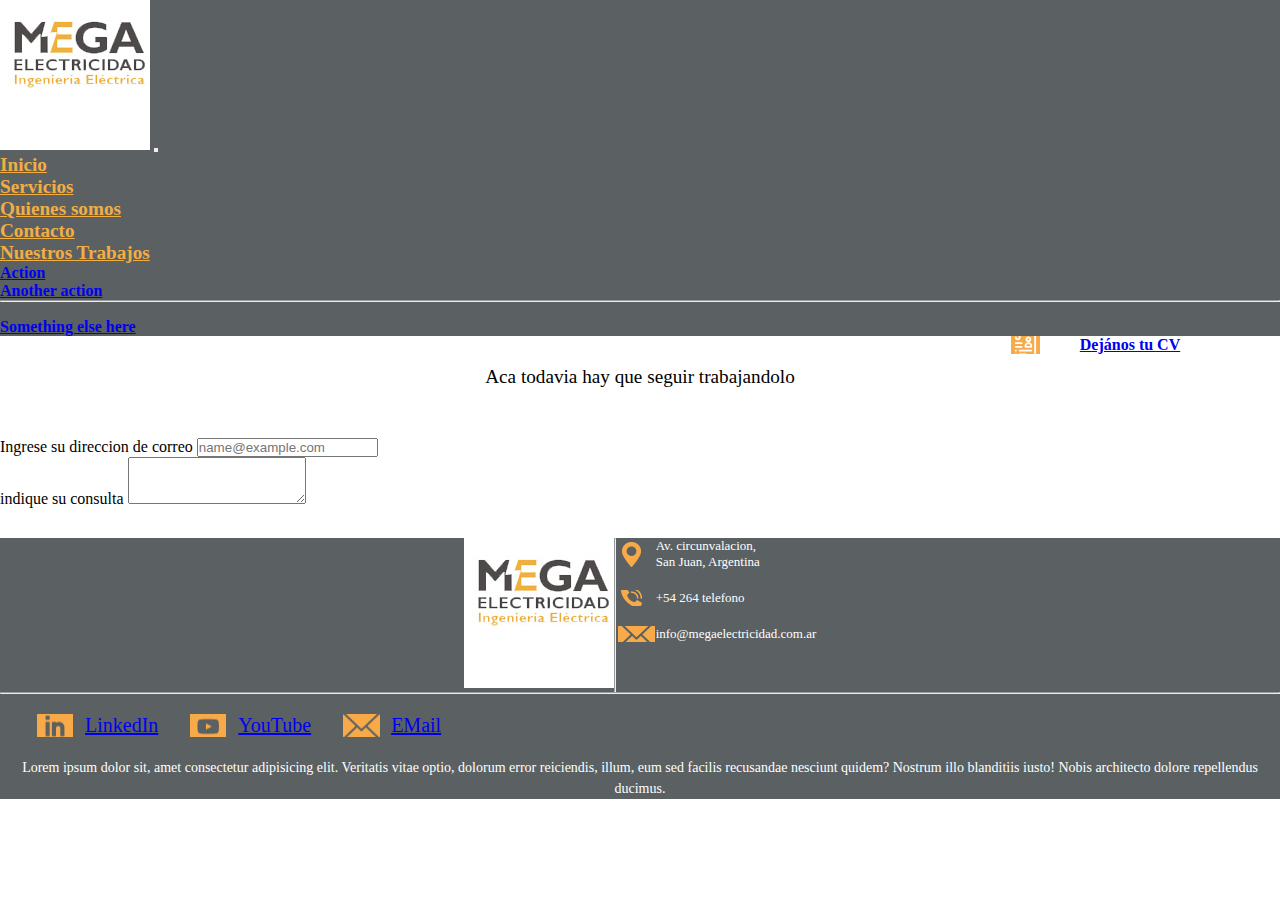
<file: pages/contacto.html>
<!DOCTYPE html>
<html lang="es">
<head>
  <meta charset="UTF-8">
  <meta http-equiv="X-UA-Compatible" content="IE=edge">
  <meta name="viewport" content="width=device-width, initial-scale=1.0">
  <link href="https://cdn.jsdelivr.net/npm/bootstrap@5.3.0-alpha1/dist/css/bootstrap.min.css" rel="stylesheet" integrity="sha384-GLhlTQ8iRABdZLl6O3oVMWSktQOp6b7In1Zl3/Jr59b6EGGoI1aFkw7cmDA6j6gD" crossorigin="anonymous">
  <link rel="stylesheet" href="../styles/style.css" />
  <title>MegaElectricidad</title>
</head>
<body>
  <header>
    <nav class="navbar navbar-expand-lg">
      <div class="container-fluid">
        <a class="navbar-brand" href="../pages/servicios.html"><img src="../img/logo150x150.jpg"
            alt="logo MegaElectricidad"></a>
        <button class="navbar-toggler" type="button" data-bs-toggle="collapse" data-bs-target="#navbarSupportedContent"
          aria-controls="navbarSupportedContent" aria-expanded="false" aria-label="Toggle navigation">
          <span class="navbar-toggler-icon"></span>
        </button>
        <div class="collapse navbar-collapse" id="navbarSupportedContent">
          <ul class="navbar-nav me-auto mb-2 mb-lg-0">
            <li class="nav-item  active">
              <a class="nav-link" aria-current="page" href="../index.html">Inicio</a>
            </li>
            <li class="nav-item">
              <a class="nav-link" href="../pages/servicios.html">Servicios</a>
            </li>
            <li class="nav-item">
              <a class="nav-link" href="../pages/quienessomos.html">Quienes somos</a>
            </li>
            <li class="nav-item">
              <a class="nav-link" href="../pages/contacto.html">Contacto</a>
            </li>
            <li class="nav-item dropdown">
              <a class="nav-link dropdown-toggle" href="#" role="button" data-bs-toggle="dropdown"
                aria-expanded="false">
                Nuestros Trabajos
              </a>
              <ul class="dropdown-menu">
                <li><a class="dropdown-item" href="#">Action</a></li>
                <li><a class="dropdown-item" href="#">Another action</a></li>
                <li>
                  <hr class="dropdown-divider">
                </li>
                <li><a class="dropdown-item" href="#">Something else here</a></li>
              </ul>
            </li>
          </ul>
        </div>
        <div class="cv"><a href="../pages/contacto.html" class="btn btn-success" role="button" aria-disabled="false">Dejános tu CV</a></div>
        </div>
      </div>
    </nav>
  </header>
    <main>
      <div class="titulocontacto">Aca todavia hay que seguir trabajandolo</div>
      <div class="mb-3">
        <label for="exampleFormControlInput1" class="form-label">Ingrese su direccion de correo</label>
        <input type="email" class=".form-control-sm." id="exampleFormControlInput1" placeholder="name@example.com">
      </div>
      <div class="mb-3">
        <label for="exampleFormControlTextarea1" class="form-label">indique su consulta</label>
        <textarea class="form-control" id="exampleFormControlTextarea1" rows="3"></textarea>
      </div>
    </main>
  <!--footer-->

  <footer class="py-5">
    <div class="container">
      <div class="row">
        <div class="align-items-center col-6 col-lg-3  mb-md-0 d-flex">
          <img src="../img/logo150x150.jpg">
        </div>
        <hr class="col-10 d-block d-lg-none mt-3 mb-3">
        <div class="col-3 col-lg-3  mb-md-0">
          <ul class="contact-data">
            <li class="address">Av. circunvalacion, <br>San Juan, Argentina</li>
            <li class="phone">+54 264 telefono</li>
            <li class="email">info@megaelectricidad.com.ar</li>
          </ul>
        </div>
      </div>
      <hr class="mt-3 mb-3 mt-md-5 mb-md-5">
      <div class="row justify-content-center">
        <div class="col-lg-8 justify-content-center">
          <ul class="d-flex flex-md-row flex-wrap justify-content-center mb-5 social-network">
            <li class="linkedin"><a target="_blank" href="#">LinkedIn</a></li>
            <li class="youtube"><a target="_blank" href="#">YouTube</a></li>
            <li class="mail"><a href="mailto:info@megaelectrcidad.com.ar">EMail</a></li>
          </ul>
          <p>Lorem ipsum dolor sit, amet consectetur adipisicing elit. Veritatis vitae optio, dolorum error reiciendis,
            illum, eum sed facilis recusandae nesciunt quidem? Nostrum illo blanditiis iusto! Nobis architecto dolore
            repellendus ducimus.
          </p>
        </div>
      </div>
    </div>
  </footer>

  <script src="https://cdn.jsdelivr.net/npm/bootstrap@5.3.0-alpha1/dist/js/bootstrap.bundle.min.js"
    integrity="sha384-w76AqPfDkMBDXo30jS1Sgez6pr3x5MlQ1ZAGC+nuZB+EYdgRZgiwxhTBTkF7CXvN"
    crossorigin="anonymous"></script>
</body>

</html>
</file>
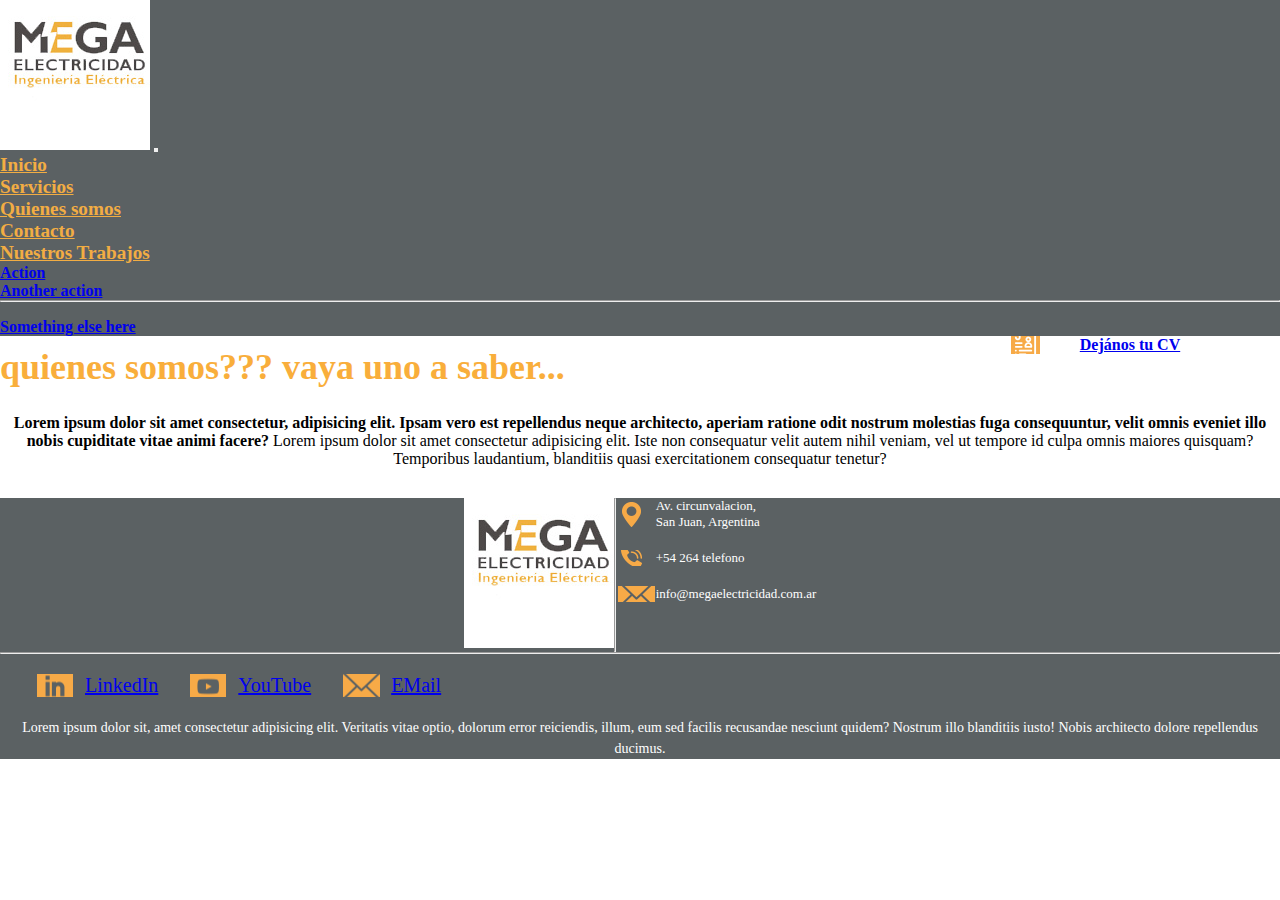
<file: pages/quienessomos.html>
<!DOCTYPE html>
<html lang="es">
<head>
  <meta charset="UTF-8">
  <meta http-equiv="X-UA-Compatible" content="IE=edge">
  <meta name="viewport" content="width=device-width, initial-scale=1.0">
  <link href="https://cdn.jsdelivr.net/npm/bootstrap@5.3.0-alpha1/dist/css/bootstrap.min.css" rel="stylesheet" integrity="sha384-GLhlTQ8iRABdZLl6O3oVMWSktQOp6b7In1Zl3/Jr59b6EGGoI1aFkw7cmDA6j6gD" crossorigin="anonymous">
  <link rel="stylesheet" href="../styles/style.css" />
  <title>MegaElectricidad</title>
</head>
<body>
  <header>
    <nav class="navbar navbar-expand-lg">
      <div class="container-fluid">
        <a class="navbar-brand" href="../pages/servicios.html"><img src="../img/logo150x150.jpg"
            alt="logo MegaElectricidad"></a>
        <button class="navbar-toggler" type="button" data-bs-toggle="collapse" data-bs-target="#navbarSupportedContent"
          aria-controls="navbarSupportedContent" aria-expanded="false" aria-label="Toggle navigation">
          <span class="navbar-toggler-icon"></span>
        </button>
        <div class="collapse navbar-collapse" id="navbarSupportedContent">
          <ul class="navbar-nav me-auto mb-2 mb-lg-0">
            <li class="nav-item  active">
              <a class="nav-link" aria-current="page" href="../index.html">Inicio</a>
            </li>
            <li class="nav-item">
              <a class="nav-link" href="../pages/servicios.html">Servicios</a>
            </li>
            <li class="nav-item">
              <a class="nav-link" href="../pages/quienessomos.html">Quienes somos</a>
            </li>
            <li class="nav-item">
              <a class="nav-link" href="../pages/contacto.html">Contacto</a>
            </li>
            <li class="nav-item dropdown">
              <a class="nav-link dropdown-toggle" href="#" role="button" data-bs-toggle="dropdown"
                aria-expanded="false">
                Nuestros Trabajos
              </a>
              <ul class="dropdown-menu">
                <li><a class="dropdown-item" href="#">Action</a></li>
                <li><a class="dropdown-item" href="#">Another action</a></li>
                <li>
                  <hr class="dropdown-divider">
                </li>
                <li><a class="dropdown-item" href="#">Something else here</a></li>
              </ul>
            </li>
          </ul>
        </div>
        <div class="cv"><a href="../pages/contacto.html" class="btn btn-success" role="button" aria-disabled="false">Dejános tu CV</a></div>
        </div>
      </div>
    </nav>
  </header>

  <div class="container">
    <div class="row justify-content-center text-center">
        <div class="col-lg-8">
            <h3 class="title-int">quienes somos??? vaya uno a saber...</h3>
            <p class="p-25"><strong>Lorem ipsum dolor sit amet consectetur, adipisicing elit. Ipsam vero est repellendus neque architecto, aperiam ratione odit nostrum molestias fuga consequuntur, velit omnis eveniet illo nobis cupiditate vitae animi facere?</strong> Lorem ipsum dolor sit amet consectetur adipisicing elit. Iste non consequatur velit autem nihil veniam, vel ut tempore id culpa omnis maiores quisquam? Temporibus laudantium, blanditiis quasi exercitationem consequatur tenetur?</p>
        </div>
    </div>
  </div>

  <!--footer-->

<footer class="py-5">
  <div class="container">
    <div class="row">
      <div class="align-items-center col-6 col-lg-3  mb-md-0 d-flex">
        <img src="../img/logo150x150.jpg">
      </div>
      <hr class="col-10 d-block d-lg-none mt-3 mb-3">
      <div class="col-3 col-lg-3  mb-md-0">
        <ul class="contact-data">
          <li class="address">Av. circunvalacion, <br>San Juan, Argentina</li>
          <li class="phone">+54 264 telefono</li>
          <li class="email">info@megaelectricidad.com.ar</li>
        </ul>
      </div>
    </div>
    <hr class="mt-3 mb-3 mt-md-5 mb-md-5">
    <div class="row justify-content-center">
      <div class="col-lg-8 justify-content-center">
        <ul class="d-flex flex-md-row flex-wrap justify-content-center mb-5 social-network">
          <li class="linkedin"><a target="_blank" href="#">LinkedIn</a></li>
          <li class="youtube"><a target="_blank" href="#">YouTube</a></li>
          <li class="mail"><a href="mailto:info@megaelectrcidad.com.ar">EMail</a></li>
        </ul>
        <p>Lorem ipsum dolor sit, amet consectetur adipisicing elit. Veritatis vitae optio, dolorum error reiciendis,
          illum, eum sed facilis recusandae nesciunt quidem? Nostrum illo blanditiis iusto! Nobis architecto dolore
          repellendus ducimus.
        </p>
      </div>
    </div>
  </div>
</footer>

<script src="https://cdn.jsdelivr.net/npm/bootstrap@5.3.0-alpha1/dist/js/bootstrap.bundle.min.js"
  integrity="sha384-w76AqPfDkMBDXo30jS1Sgez6pr3x5MlQ1ZAGC+nuZB+EYdgRZgiwxhTBTkF7CXvN"
  crossorigin="anonymous"></script>
</body>

</html>
</file>
<file: styles/style.css>
/* RESET DE CSS*/
* {
  margin: 0px;
  padding: 0px;
  box-sizing: border-box;
}

/*Navbar*/

nav{
  background-color: #5b6163;
  font-weight: 700;
}
.nav-link{
  color: #f2ad43;
  font-size: 1.2rem;
}
h1 {
  text-align: center;
  font-size: 1.5rem;
  color: black;
  font-weight: bold;
  letter-spacing: 2px;
}


p {
  text-align: center;
}

.banner {
  background: url("/img/ullum-1024x572-1.jpg") fixed center/cover;
  height: 700px;
  position: relative;
  display: flex;
  justify-content: center;
  align-items: center;
}

.banner .banner__info {
  padding: 0.3em;
  position: absolute;
  width: 100%;
  max-width: 800px;
  text-align: center;
  color: black;
  margin: auto;
  border: 13px solid #f2ad43;
  opacity: 0.7;
  background-color: #f6eee0;
}

.banner .banner__title {
  line-height: 1.5;
  font-size: 1.8em;
  font-weight: bold;
  font-family: "Times New Roman", Times, serif;
  text-align: center;
  margin: auto;
}

.banner .banner__p {
  line-height: 2;
  font-size: 1.5em;
  font-weight: bolder;
  font-family: "Times New Roman", Times, serif;
  text-align: center;
}

.cv {
  background: url(../img/icon-cv.png) center left no-repeat;
  position: absolute;
  right: 25px;
  color: #af1c1c;
  width: 250px;
  display: inline-block;
  text-align: center;
  border-radius: 0.25rem;
}

/* primer section*/
.section {
  margin-top: 40px;
}

.col {
  display: flex;
  flex-direction: column;
  align-items: center;
  justify-content: center;
}

/* segunda section*/

.informacionimportante {
  margin-top: 40px;
}

/* tercera section

arreglar las clases con sass*/

#portfolio .container-fluid, #portfolio .container-sm, #portfolio .container-md, #portfolio .container-lg, #portfolio .container-xl {
  max-width: 1920px;
  overflow: hidden
}
.portfolio-box, #portfolio .container-sm .portfolio-box, #portfolio .container-md .portfolio-box, #portfolio .container-lg .portfolio-box, #portfolio .container-xl .portfolio-box {
  position: relative;
  display: block;
}
.portfolio-box .portfolio-box-caption,  .container-sm .portfolio-box .portfolio-box-caption,  .container-md .portfolio-box .portfolio-box-caption,  .container-lg .portfolio-box .portfolio-box-caption,  .container-xl .portfolio-box .portfolio-box-caption {
  display: flex;
  align-items: center;
  justify-content: center;
  flex-direction: column;
  width: 100%;
  height: 100%;
  position: absolute;
  bottom: 0;
  text-align: center;
  opacity: 1;
  color: #fff;
  background: rgba(0, 0, 0,0);
  transition: all 0.25s ease;
  text-align: center;
  padding:50px;
}
.portfolio-box .portfolio-box-caption .project-category,  .container-sm .portfolio-box .portfolio-box-caption .project-category,  .container-md .portfolio-box .portfolio-box-caption .project-category,  .container-lg .portfolio-box .portfolio-box-caption .project-category,  .container-xl .portfolio-box .portfolio-box-caption .project-category {
  font-family: "Montserrat", -apple-system, BlinkMacSystemFont, "Segoe UI", Roboto, "Helvetica Neue", Arial, "Noto Sans", sans-serif, "Apple Color Emoji", "Segoe UI Emoji", "Segoe UI Symbol", "Noto Color Emoji";
  font-size: 0.85rem;
  font-weight: 600;
  text-transform: uppercase;

}
.portfolio-box .portfolio-box-caption .project-name, #portfolio .container-sm .portfolio-box .portfolio-box-caption .project-name,  .container-md .portfolio-box .portfolio-box-caption .project-name,  .container-lg .portfolio-box .portfolio-box-caption .project-name,  .container-xl .portfolio-box .portfolio-box-caption .project-name {
  font-size: 1.2rem;
}
.portfolio-box:hover .portfolio-box-caption,  .container-sm .portfolio-box:hover .portfolio-box-caption,  .container-md .portfolio-box:hover .portfolio-box-caption,  .container-lg .portfolio-box:hover .portfolio-box-caption,  .container-xl .portfolio-box:hover .portfolio-box-caption {
  opacity: 1;
  background: rgba(0, 0, 0, 0.5);
}
.portfolio-box .portfolio-box-caption h5{
  font-size: 36px;
  font-weight: 300;
  margin-bottom: 50px;
}
.portfolio-box .portfolio-box-caption p{
  color:white;
  font-weight: bold;
  line-height: 1.5;
}
.portfolio-box .portfolio-box-caption .btn{
  border:solid 1px white;
  color: white;
  border-radius: 0;
  font-size: 16px;

}
.portfolio-box:hover .btn{
  background: white;
  color:black;
}
.portfolio-box video{
  vertical-align: middle;
}
.portfolio-box.portfolio-full{
  height: 400px;
}
.portfolio-box.portfolio-half{
  height: 480px;
}
.portfolio-box{
  background-size: cover;
}

/* footer */

footer{
  background: #5b6163;
  margin-top: 30px;
}
footer hr{
  color: white;
  background: white;
}
footer p{
  color:white;
  font-size: 14px;
  text-align: center;
  line-height: 1.5;
}
.contact-data{
  list-style: none;
  color: white;
  margin: 0;
  padding: 0;
  font-size: 13px;
}
.contact-data li{
  margin-bottom: 20px;
  padding-left: 40px;
}
.contact-data li:last-child{
  margin-bottom: 0;
}
.row{
  display: flex;
  justify-content: center;
}
.address{
  background: url(../img/icon-ubicacion.png) center left no-repeat;
}
.phone{
  background: url(../img/icon-telefono.png) center left no-repeat;
}
.email{
  background: url(../img/icon-email.png) center left no-repeat;
}

.social-network{
  list-style: none;
  color: rgb(213, 72, 72);
  margin: 0;
  padding: 20px;
  font-size: 20px;
  display: flex;
}
nav .social-network li{
  margin:0 15px;
 
}
.social-network li{
 margin:0 15px;
 padding-left: 50px;
}
nav .social-network a{
  color:white;
  height:50px;
  width: 50px;
  display: flex;
  align-items: center;
  text-indent: -9000px;
  overflow: hidden;
}


.linkedin{
  background: url(../img/icon-linkedin.png) center left  no-repeat;
}
.youtube{
  background: url(../img/icon-youtube.png) center left  no-repeat;
}
.mail{
  background: url(../img/icon-email.png) center left  no-repeat;
}

/*servicios*/

.page-int p {
  font-size: 23px;
  line-height: 32px;
  color: #414042;
}
.title-int {
  position: relative;
  padding-bottom: 25px;
  font-weight: bold;
}
h3 {
  font-size: 36px;
  color: #f9ae3b;
  line-height: 1.2;
  margin-top: 10px;
}
.box-service {
  display: block;
  border: solid 1px #d1d3d4;
  height: 209px;
  padding: 20px;
  box-sizing: border-box;
  display: flex;
  flex-direction: column;
  justify-content: center;
  align-items: center;
  color: #045674;
  font-size: 25px;
  line-height: 1;
  font-weight: bold;
  text-align: center;
}
.animacion{
  width: 75%;
  height: 50%;
  margin: auto;
}
/*contacto*/
.titulocontacto{
  display: flex;
justify-content: center;
font-size: 1.2rem;
margin-top: 30px;
margin-bottom: 50px;
}
</file>
